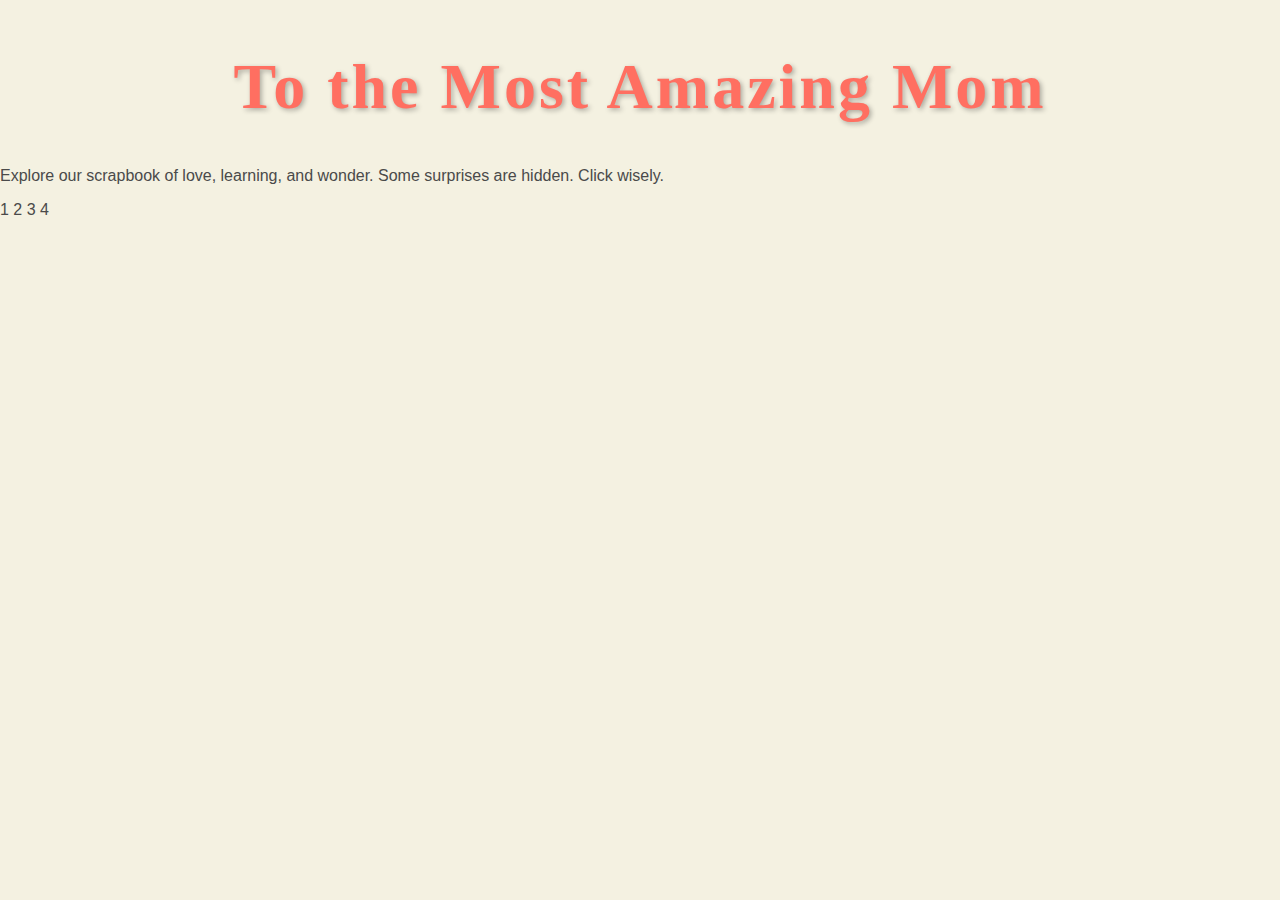
<file: index.html>
<!-- index.html - Main Page -->
<!DOCTYPE html>
<html lang="en">
<head>
  <meta charset="UTF-8" />
  <meta name="viewport" content="width=device-width, initial-scale=1.0" />
  <title>Mother's Day Scrapbook</title>
  <link rel="stylesheet" href="style.css" />
</head>
<body>
  <div class="page-wrapper">
    <h1 class="title">To the Most Amazing Mom</h1>
    <p class="intro">Explore our scrapbook of love, learning, and wonder. Some surprises are hidden. Click wisely.</p>

    <!-- Interactive Letters for Cipher -->
    <div class="cipher-code">
      <span class="letter">1</span>
      <span class="letter">2</span>
      <span class="letter">3</span>
      <span class="letter">4</span>
    </div>

    <!-- Animated Elements for Navigation -->
    <div class="animated-items">
      <div class="flower" onclick="location.href='math.html'"></div>
      <div class="butterfly" onclick="location.href='science.html'"></div>
      <div class="insect" onclick="location.href='python.html'"></div>
      <div class="book" onclick="location.href='stats.html'"></div>
      <div class="heart" onclick="location.href='love.html'"></div>
    </div>
  </div>

  <script>
    // Secret cipher redirect logic
    const url = window.location.href;
    if (url.endsWith("1234")) {
      window.location.href = "secret.html";
    }
  </script>
</body>
</html>
</file>
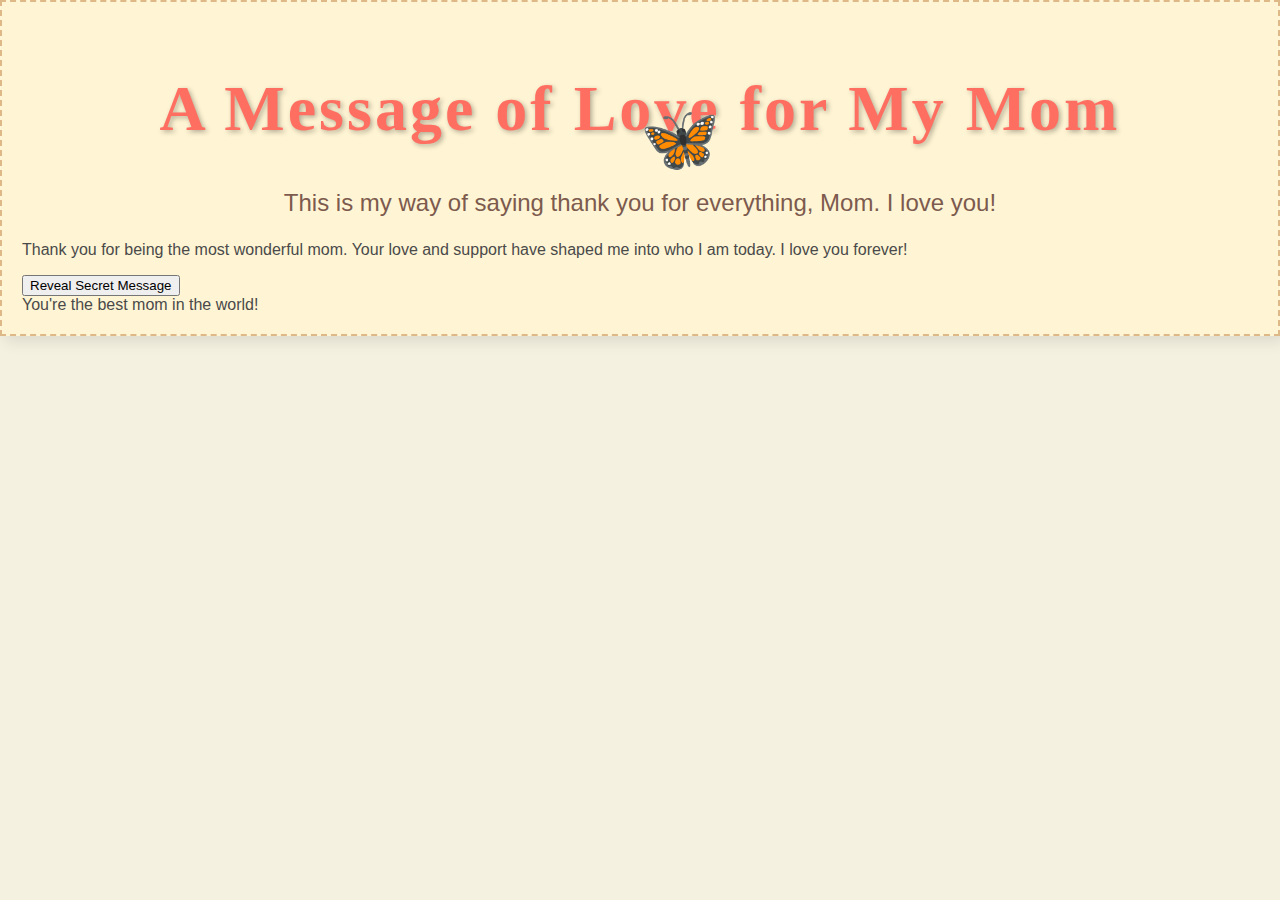
<file: love.html>
<!DOCTYPE html>
<html lang="en">
<head>
    <link rel="stylesheet" href="style.css">
    <meta charset="UTF-8">
    <meta name="viewport" content="width=device-width, initial-scale=1.0">
    <title>Love - Mother's Day Scrapbook</title>
    <link rel="stylesheet" href="style.css">
</head>
<body>
    <div class="scrapbook-background">
        <h1 class="title">A Message of Love for My Mom</h1>
        <p class="intro-text">This is my way of saying thank you for everything, Mom. I love you!</p>

        <!-- Heartfelt Message -->
        <div class="message">
            <p>Thank you for being the most wonderful mom. Your love and support have shaped me into who I am today. I love you forever!</p>
        </div>

        <!-- Interactive Secret Note -->
        <div class="secret-note">
            <button onclick="showSecretMessage()">Reveal Secret Message</button>
            <div id="secret-message" class="hidden">You're the best mom in the world!</div>
        </div>
        
        <!-- Interactive Butterfly -->
        <div class="butterfly" onclick="location.href='index.html'">🦋</div>
    </div>

    <script>
        function showSecretMessage() {
            document.getElementById('secret-message').classList.toggle('hidden');
        }
    </script>
</body>
</html>
</file>
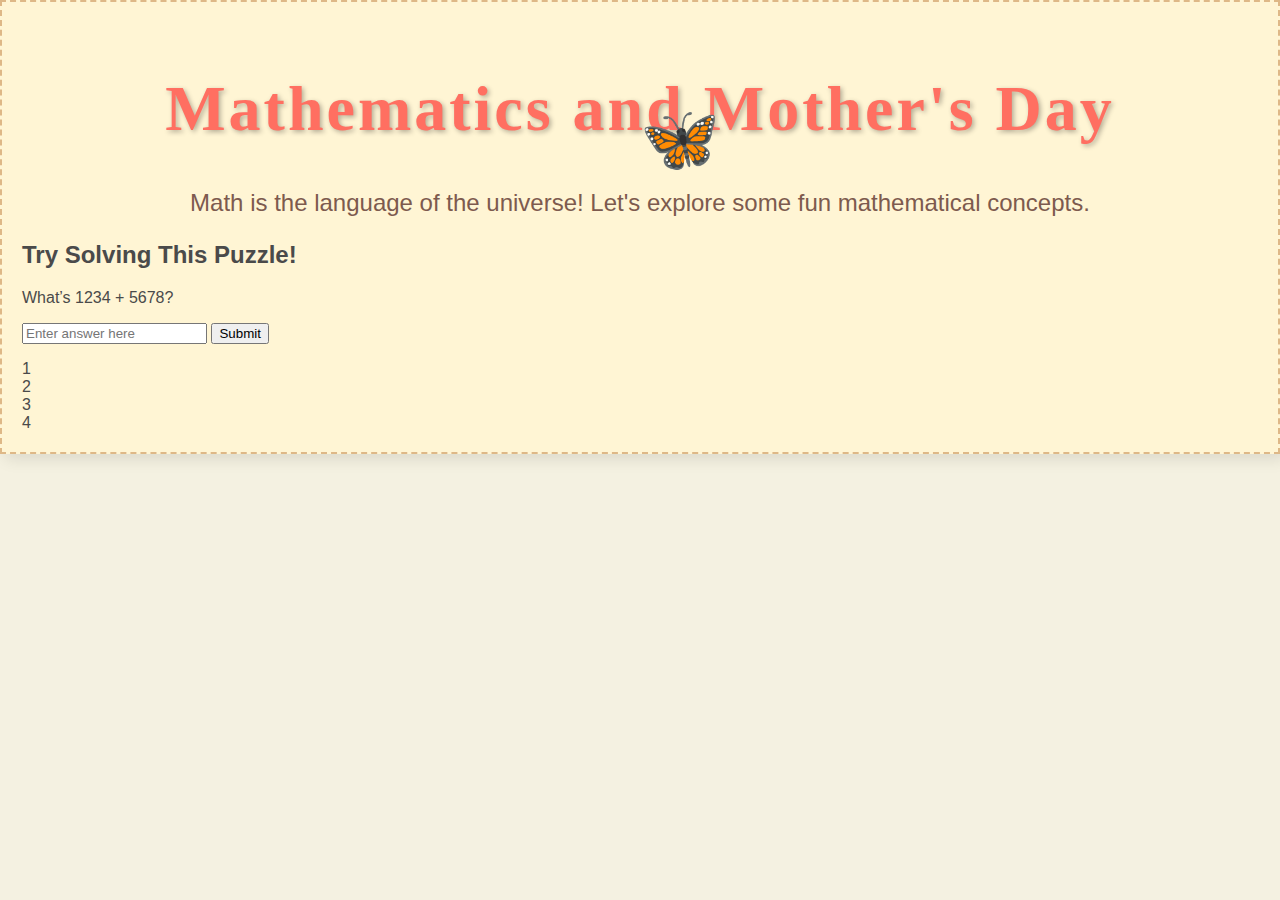
<file: maths.html>
<!DOCTYPE html>
<html lang="en">
<head>
    <meta charset="UTF-8">
    <meta name="viewport" content="width=device-width, initial-scale=1.0">
    <title>Math - Mother's Day Scrapbook</title>
    <link rel="stylesheet" href="style.css">
</head>
<body>
    <div class="scrapbook-background">
        <h1 class="title">Mathematics and Mother's Day</h1>
        <p class="intro-text">Math is the language of the universe! Let's explore some fun mathematical concepts.</p>

        <!-- Math puzzle sections -->
        <div class="math-puzzle">
            <h2>Try Solving This Puzzle!</h2>
            <p>What’s 1234 + 5678?</p>
            <input type="text" id="math-answer" placeholder="Enter answer here">
            <button onclick="checkMathAnswer()">Submit</button>
            <p id="math-feedback"></p>
        </div>

        <!-- Interactive Math Animations -->
        <div class="interactive-math">
            <div class="number-bubble">1</div>
            <div class="number-bubble">2</div>
            <div class="number-bubble">3</div>
            <div class="number-bubble">4</div>
        </div>

        <!-- Animated butterfly leading to another page -->
        <div class="butterfly" onclick="location.href='science.html'">🦋</div>
    </div>

    <script>
        // Check math answer
        function checkMathAnswer() {
            const answer = document.getElementById('math-answer').value;
            if (answer == 6912) {
                document.getElementById('math-feedback').innerHTML = "Correct! Well done!";
            } else {
                document.getElementById('math-feedback').innerHTML = "Oops! Try again.";
            }
        }
    </script>
</body>
</html>
</file>
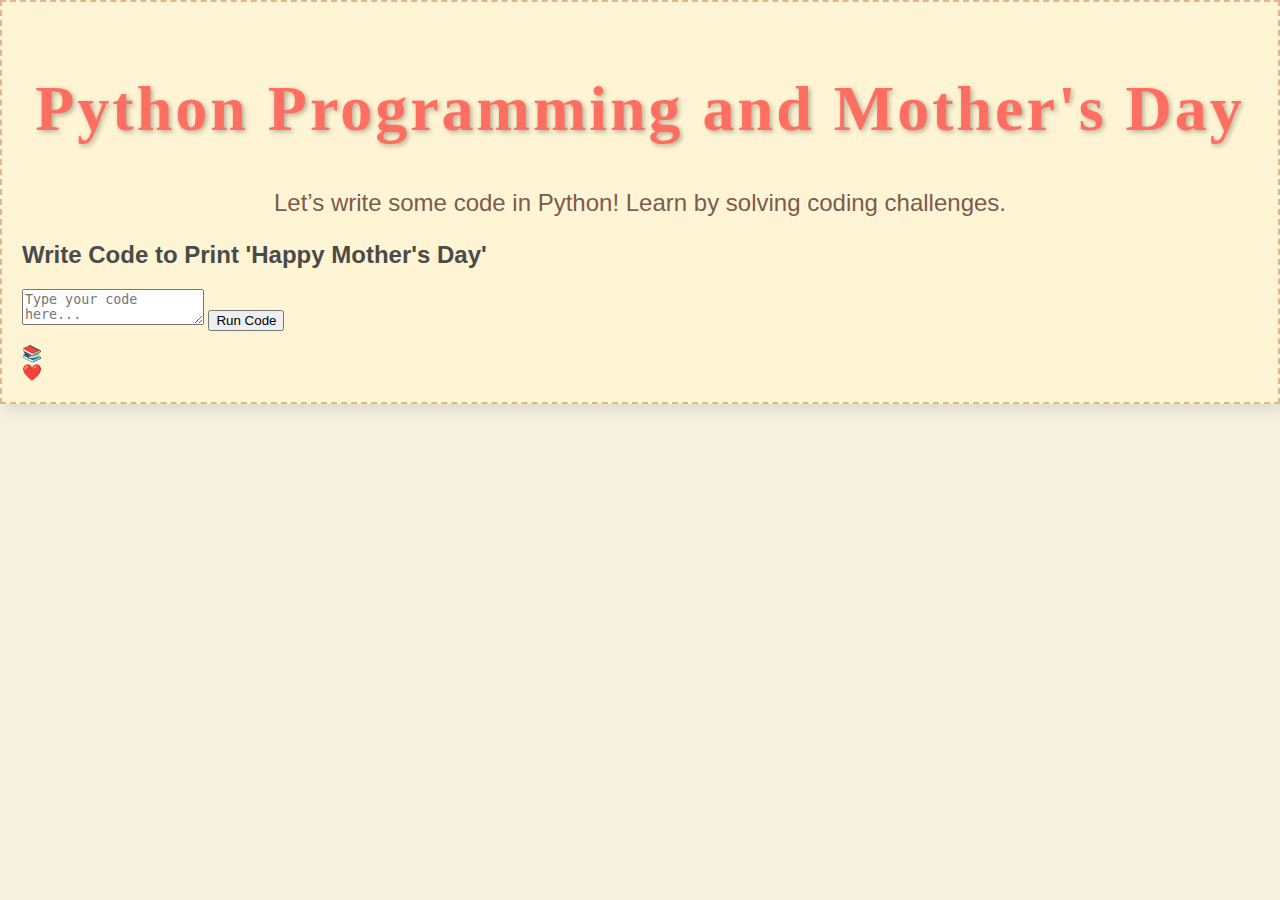
<file: python.html>
<!DOCTYPE html>
<html lang="en">
<head>
  <link rel="stylesheet" href="style.css">
  <meta charset="UTF-8">
    <meta name="viewport" content="width=device-width, initial-scale=1.0">
    <title>Python - Mother's Day Scrapbook</title>
    <link rel="stylesheet" href="style.css">
</head>
<body>
    <div class="scrapbook-background">
        <h1 class="title">Python Programming and Mother's Day</h1>
        <p class="intro-text">Let’s write some code in Python! Learn by solving coding challenges.</p>

        <!-- Interactive Code Snippet -->
        <div class="code-challenge">
            <h2>Write Code to Print 'Happy Mother's Day'</h2>
            <textarea id="python-code" placeholder="Type your code here..."></textarea>
            <button onclick="checkPythonCode()">Run Code</button>
            <pre id="python-output"></pre>
        </div>

        <!-- Animated Book and Heart -->
        <div class="book" onclick="location.href='stats.html'">📚</div>
        <div class="heart" onclick="location.href='love.html'">❤️</div>
    </div>

    <script>
        // Check Python code (simple simulation)
        function checkPythonCode() {
            const userCode = document.getElementById('python-code').value;
            if (userCode.includes('print') && userCode.includes('Mother\'s Day')) {
                document.getElementById('python-output').textContent = "Code is correct! Output: Happy Mother's Day!";
            } else {
                document.getElementById('python-output').textContent = "Oops, try again.";
            }
        }
    </script>
</body>
</html>
</file>
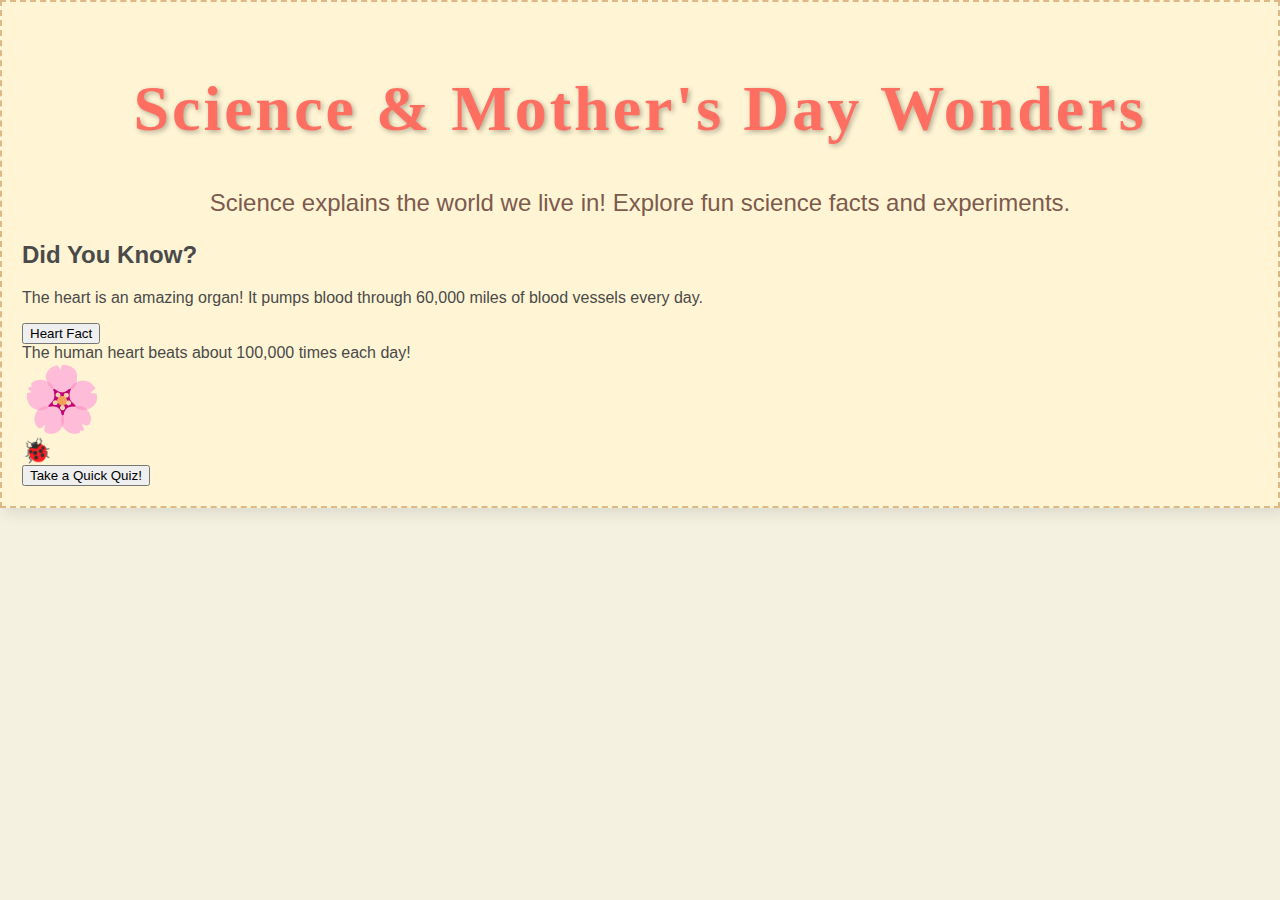
<file: science.html>
<!DOCTYPE html>
<html lang="en">
<head>
  <link rel="stylesheet" href="style.css">
  <meta charset="UTF-8">
    <meta name="viewport" content="width=device-width, initial-scale=1.0">
    <title>Science - Mother's Day Scrapbook</title>
    <link rel="stylesheet" href="style.css">
</head>
<body>
    <div class="scrapbook-background">
        <h1 class="title">Science & Mother's Day Wonders</h1>
        <p class="intro-text">Science explains the world we live in! Explore fun science facts and experiments.</p>

        <!-- Interactive Science Fact Section -->
        <div class="science-facts">
            <h2>Did You Know?</h2>
            <p>The heart is an amazing organ! It pumps blood through 60,000 miles of blood vessels every day.</p>
            <div class="fact-toggle">
                <button onclick="showFact('fact1')">Heart Fact</button>
                <div id="fact1" class="hidden">The human heart beats about 100,000 times each day!</div>
            </div>
        </div>

        <!-- Animated Flower and Insect -->
        <div class="flower" onclick="location.href='python.html'">🌸</div>
        <div class="insect" onclick="location.href='stats.html'">🐞</div>

        <!-- Random Science Quiz Button -->
        <button class="quiz-button" onclick="showScienceQuiz()">Take a Quick Quiz!</button>
    </div>

    <script>
        // Show extra fact on click
        function showFact(factId) {
            document.getElementById(factId).classList.toggle('hidden');
        }

        // Display quiz prompt
        function showScienceQuiz() {
            alert("What is the chemical symbol for water? (H2O)");
        }
    </script>
<script src="script.js"></script>
</body>
</html>
</file>
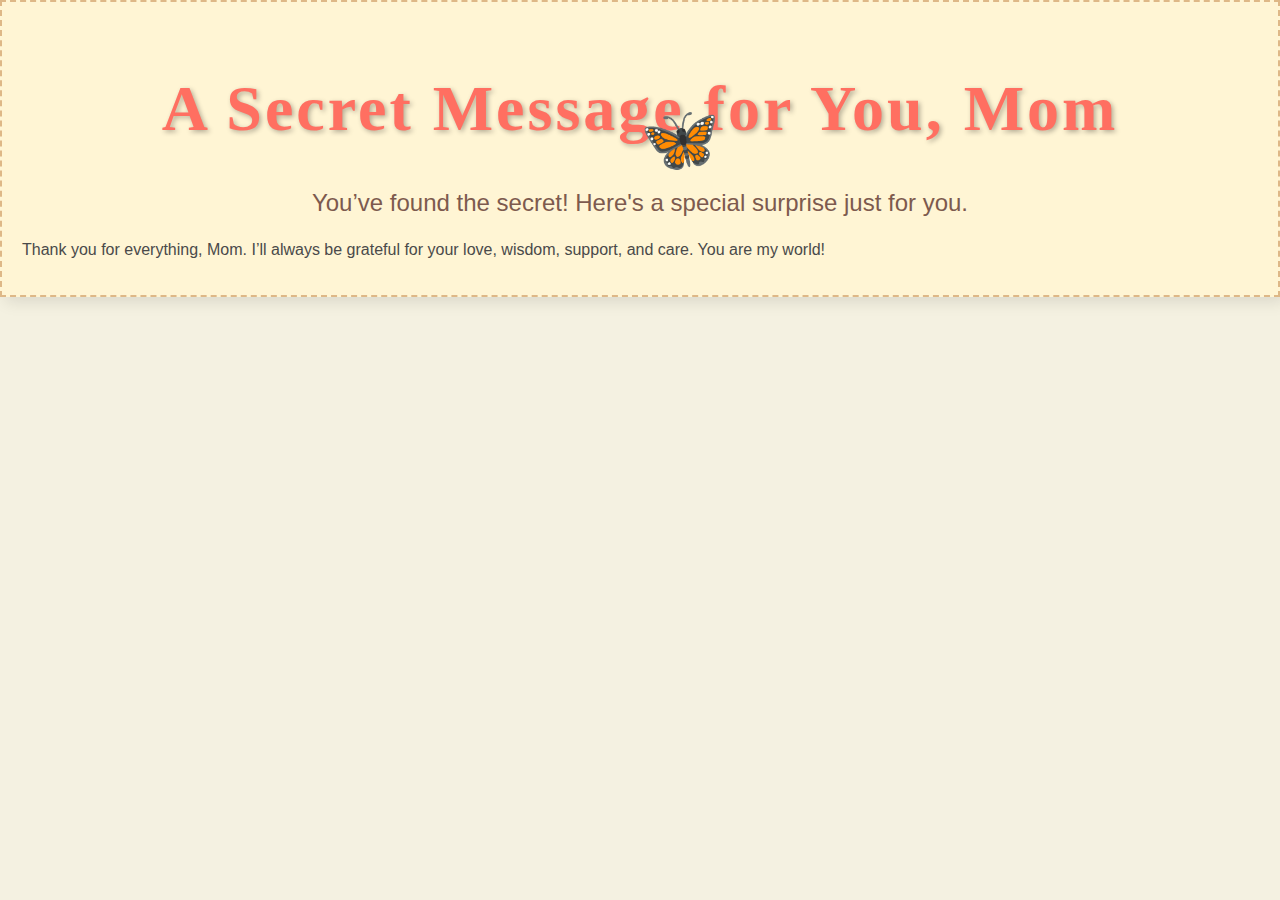
<file: secret.html>
<!DOCTYPE html>
<html lang="en">
<head>
    <meta charset="UTF-8">
    <meta name="viewport" content="width=device-width, initial-scale=1.0">
    <title>Secret Mother's Day Message</title>
    <link rel="stylesheet" href="style.css">
</head>
<body>
    <div class="scrapbook-background">
        <h1 class="title">A Secret Message for You, Mom</h1>
        <p class="intro-text">You’ve found the secret! Here's a special surprise just for you.</p>

        <!-- Secret Message -->
        <div class="secret-message">
            <p>Thank you for everything, Mom. I’ll always be grateful for your love, wisdom, support, and care. You are my world!</p>
        </div>
        
        <!-- Clickable Return to Home -->
        <div class="butterfly" onclick="location.href='index.html'">🦋</div>
    </div>
</body>
</html>
</file>
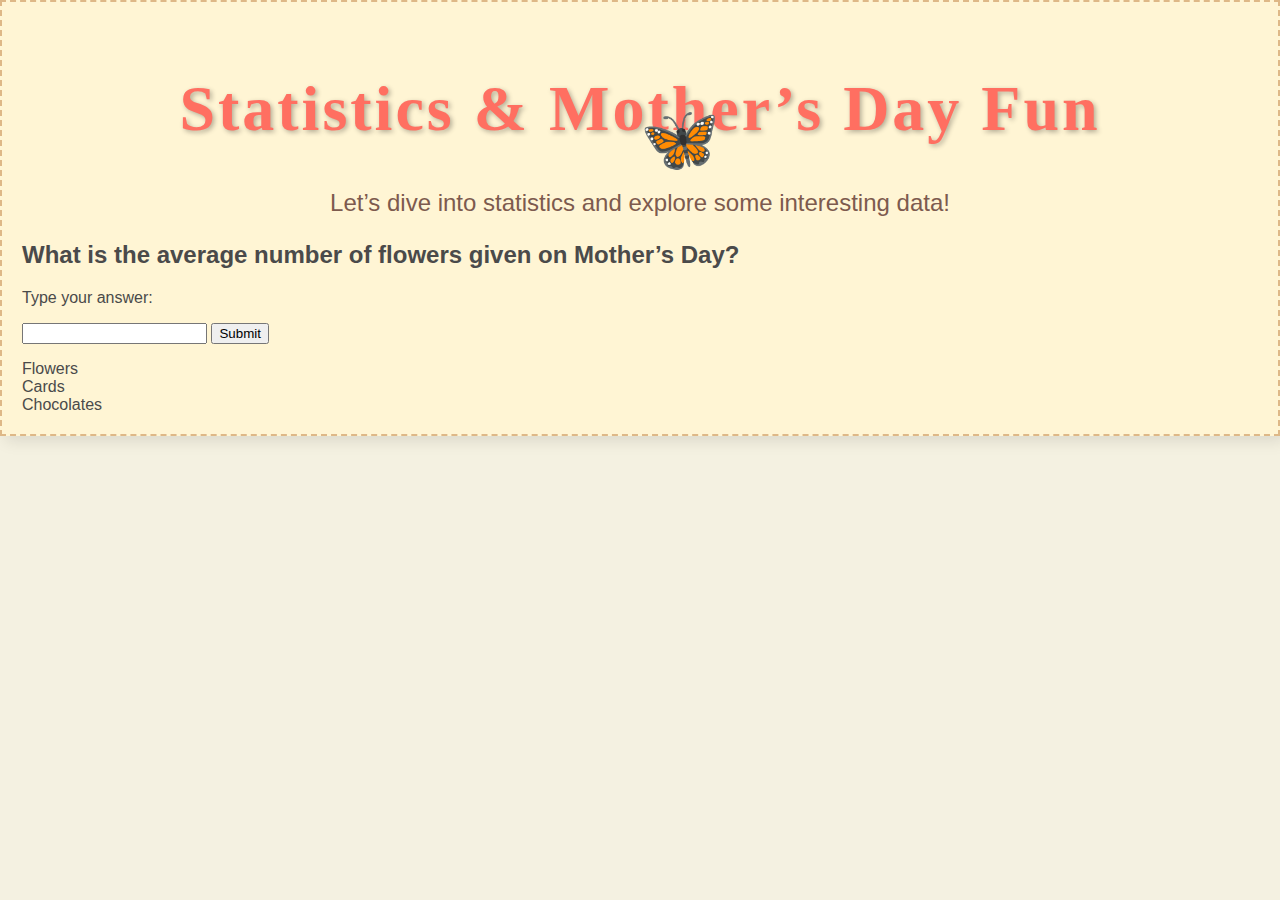
<file: statistics.html>
<!DOCTYPE html>
<html lang="en">
<head>
 <link rel="stylesheet" href="style.css">
   <meta charset="UTF-8">
    <meta name="viewport" content="width=device-width, initial-scale=1.0">
    <title>Statistics - Mother's Day Scrapbook</title>
    <link rel="stylesheet" href="style.css">
</head>
<body>
    <div class="scrapbook-background">
        <h1 class="title">Statistics & Mother’s Day Fun</h1>
        <p class="intro-text">Let’s dive into statistics and explore some interesting data!</p>

        <!-- Stats Question -->
        <div class="stats-question">
            <h2>What is the average number of flowers given on Mother’s Day?</h2>
            <p>Type your answer:</p>
            <input type="text" id="stats-answer">
            <button onclick="checkStatsAnswer()">Submit</button>
            <p id="stats-feedback"></p>
        </div>

        <!-- Interactive Graph (example only) -->
        <div class="stats-graph">
            <div class="bar" style="height: 70%;">Flowers</div>
            <div class="bar" style="height: 30%;">Cards</div>
            <div class="bar" style="height: 50%;">Chocolates</div>
        </div>

        <!-- Animated Butterfly -->
        <div class="butterfly" onclick="location.href='python.html'">🦋</div>
    </div>

    <script>
        function checkStatsAnswer() {
            const answer = document.getElementById('stats-answer').value;
            if (answer == "72") {
                document.getElementById('stats-feedback').innerText = "Correct! 72 is the average number.";
            } else {
                document.getElementById('stats-feedback').innerText = "Oops! Try again.";
            }
        }
    </script>
<script src="script.js"></script>
</body>
</html>
</file>
<file: style.css>
body {
    background: #f4f1e1;
    font-family: 'Open Sans', sans-serif;
    margin: 0;
    padding: 0;
    overflow-x: hidden;
    color: #4a4a4a;
}
.scrapbook-background {
    position: relative;
    padding: 20px;
    background: #fff5d4;
    border: 2px dashed #deb887;
    box-shadow: 5px 5px 15px rgba(0, 0, 0, 0.1);
}
.title {
    font-family: 'Sacramento', cursive;
    font-size: 4em;
    color: #ff6f61;
    text-align: center;
    margin-top: 50px;
    letter-spacing: 3px;
    text-shadow: 2px 2px 5px rgba(0,0,0,0.3);
}
.intro-text {
    text-align: center;
    font-size: 1.5em;
    margin-top: 30px;
    color: #7d5a4e;
}
.interactive-text {
    display: flex;
    justify-content: center;
    margin-top: 40px;
    font-size: 2.5em;
}
.crooked-letter {
    margin: 0 8px;
    cursor: pointer;
    position: relative;
    display: inline-block;
    transition: transform 0.3s ease-in-out;
}
.crooked-letter:hover {
    transform: rotate(-10deg) scale(1.2);
}
.butterfly {
    position: absolute;
    top: 100px;
    left: 50%;
    font-size: 4em;
    cursor: pointer;
    transition: all 0.8s ease-in-out;
    transition-timing-function: cubic-bezier(0.25, 0.8, 0.25, 1);
}
.butterfly:hover {
    transform: rotate(45deg) scale(1.3);
}
.flower {
    font-size: 4em;
    cursor: pointer;
    transition: transform 0.3s ease;
}
.flower:hover {
    transform: scale(1.4);
}
.crawling-insects {
    position: absolute;
    bottom: 10px;
    left: 0;
    width: 100%;
    display: flex;
    justify-content: space-evenly;
    padding: 10px;
}
.insect {
    font-size: 1.5em;
    animation: crawl 12s linear infinite;
}
.insect:nth-child(odd) {
    animation-duration: 14s;
}
@keyframes crawl {
    0% { transform: translateX(0); }
    100% { transform: translateX(100vw); }
}
@media (max-width: 768px) {
    .title { font-size: 2.5em; }
    .intro-text { font-size: 1.2em; }
    .interactive-text { font-size: 2em; }
    .butterfly, .flower { font-size: 3em; }
}
</file>
